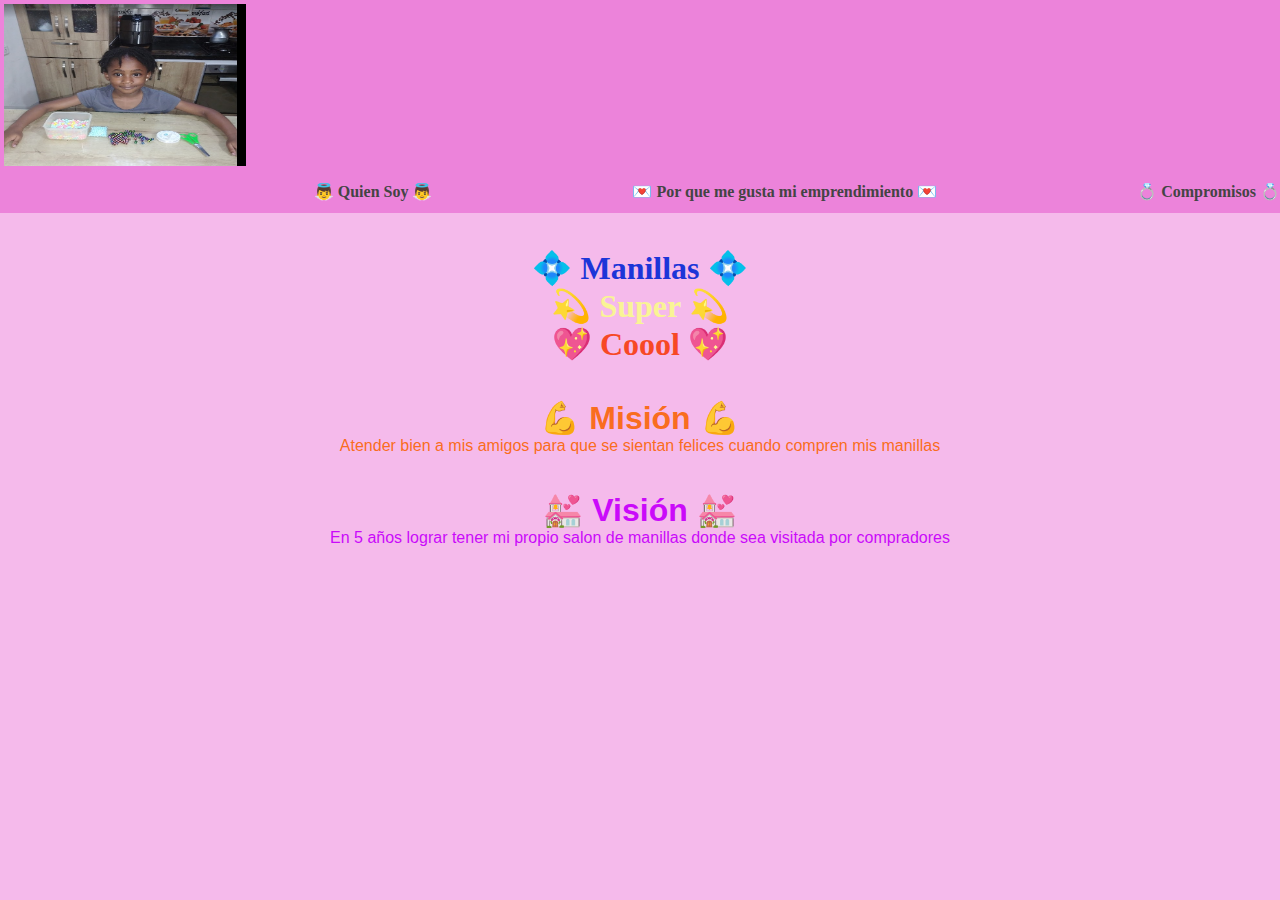
<file: index.html>
<!DOCTYPE html>
<html lang"en"> 
  <head>
      <meta charset="utf-8"> 
      <meta name="viewport" content="width=device-width, initial-scale=1.0"> 
    <meta http-equiv="X-UA-Compatible" content="ie=edge"> 

    <title>Menu de Navegación</title> 
   <link rel="stylesheet" href="index.css">
   
   
  </head>
  <body>
    
    <header> 

    <div clas="menu"> 
      <img src="sara5.jpg" alt=""> 
     
       <nav>
        <ul>
         <li><a href="Quien_Soy.html"> &#128124 Quien Soy &#128124</a></li>
         <li><a href="porquemegusta.html"> &#128140 Por que me gusta mi emprendimiento &#128140 </a></li>
         <li><a href="compromisos.html"> &#128141 Compromisos &#128141 </a></li>
      </ul>  
   </nav>

    </div>
    
  </header>
  <br>
  <br>

  <center>
  <h1 id="colortextomenu"> &#128160 Manillas &#128160 </h1>
  <h1 id="colortextomenu2"> &#128171 Super &#128171 </h1>
  <h1 id="colortextomenu3"> &#128150 Coool &#128150</h1>
  </center>

<br>
<br>

<center>
  <h1 id="mision"> &#128170 Misión &#128170 </h1>
 <p id="mision">Atender bien a mis amigos para que se sientan felices cuando compren mis manillas</p>

 <br>
 <br>

 <h1 id="vision"> &#128146 Visión &#128146 </h1>
 <p id="vision">En 5 años lograr tener mi propio salon de manillas donde sea visitada por compradores </p>
</center>
  </body>
  
</html>
</file>
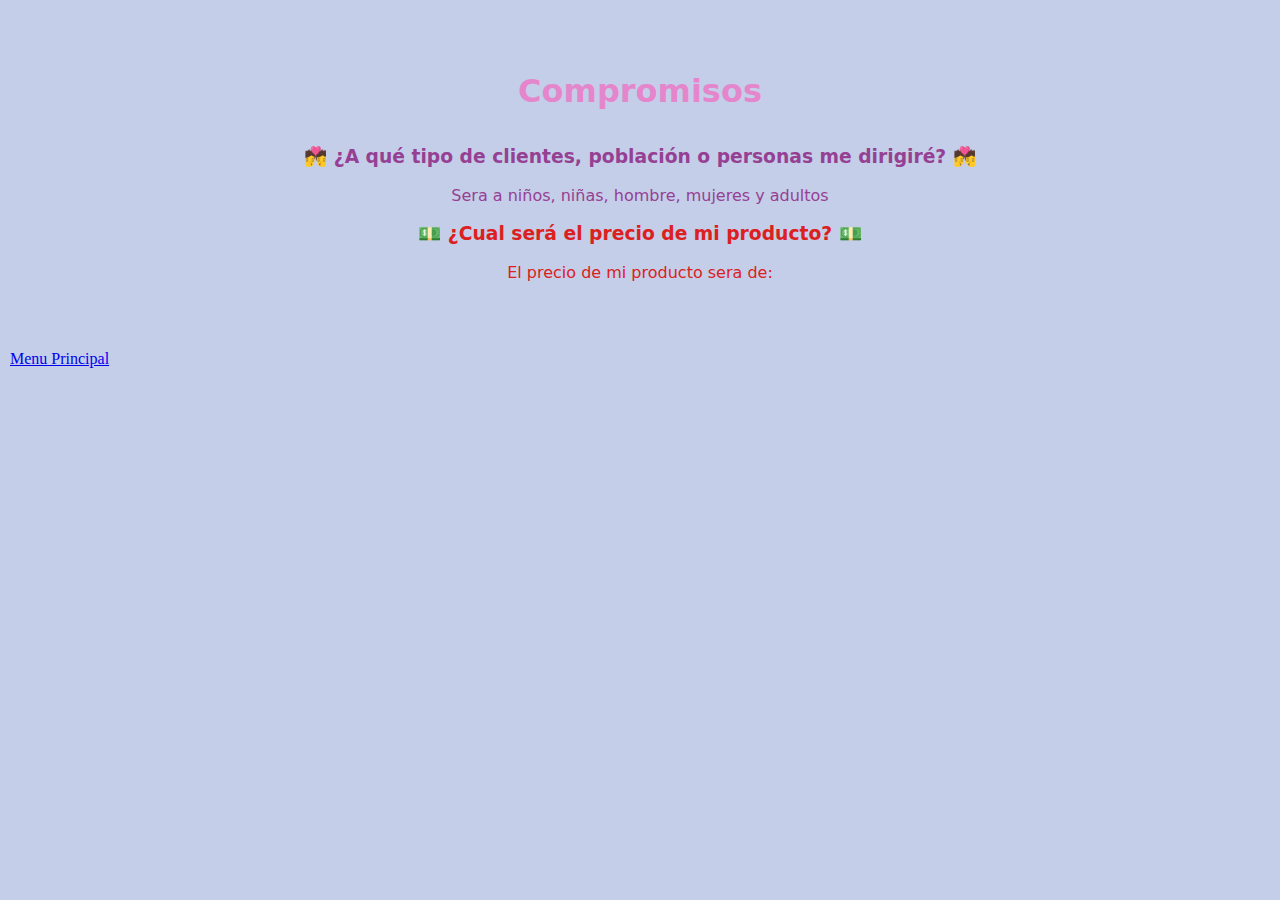
<file: compromisos.html>
<!DOCTYPE html>
<html lang"en"> 
  <head>
      <meta charset="utf-8"> 
      <meta name="viewport" content="width=device-width, initial-scale=1.0"> 
    <meta http-equiv="X-UA-Compatible" content="ie=edge"> 

    <title>Compromisos</title> 
    <link rel="stylesheet" href="compromisos.css">
 
  </head>
  <body>

    <br>
    <br>
    <br>
    <br>

    <center>
   <h1 id="compromisos"> Compromisos </h1>
   </center>
   
   <br>
   <br>

   
   <Center>
    <h3 id="colortexto1" > &#128143 ¿A qué tipo de clientes, población o personas me dirigiré? &#128143 </h3>
    </Center>

    <br>
    <center id="colortexto1">Sera a niños, niñas, hombre, mujeres y adultos</center>
    
    <br>
   
    <Center>
      <h3 id="colortexto2" > &#128181 ¿Cual será el precio de mi producto? &#128181 </h3>
      </Center>
  
      <br>
      <center id="colortexto2">El precio de mi producto sera de: </center>
      
      <br>
   <a id="menup" href="index.html"> Menu Principal</a>

 

  </body>
</html>
</file>
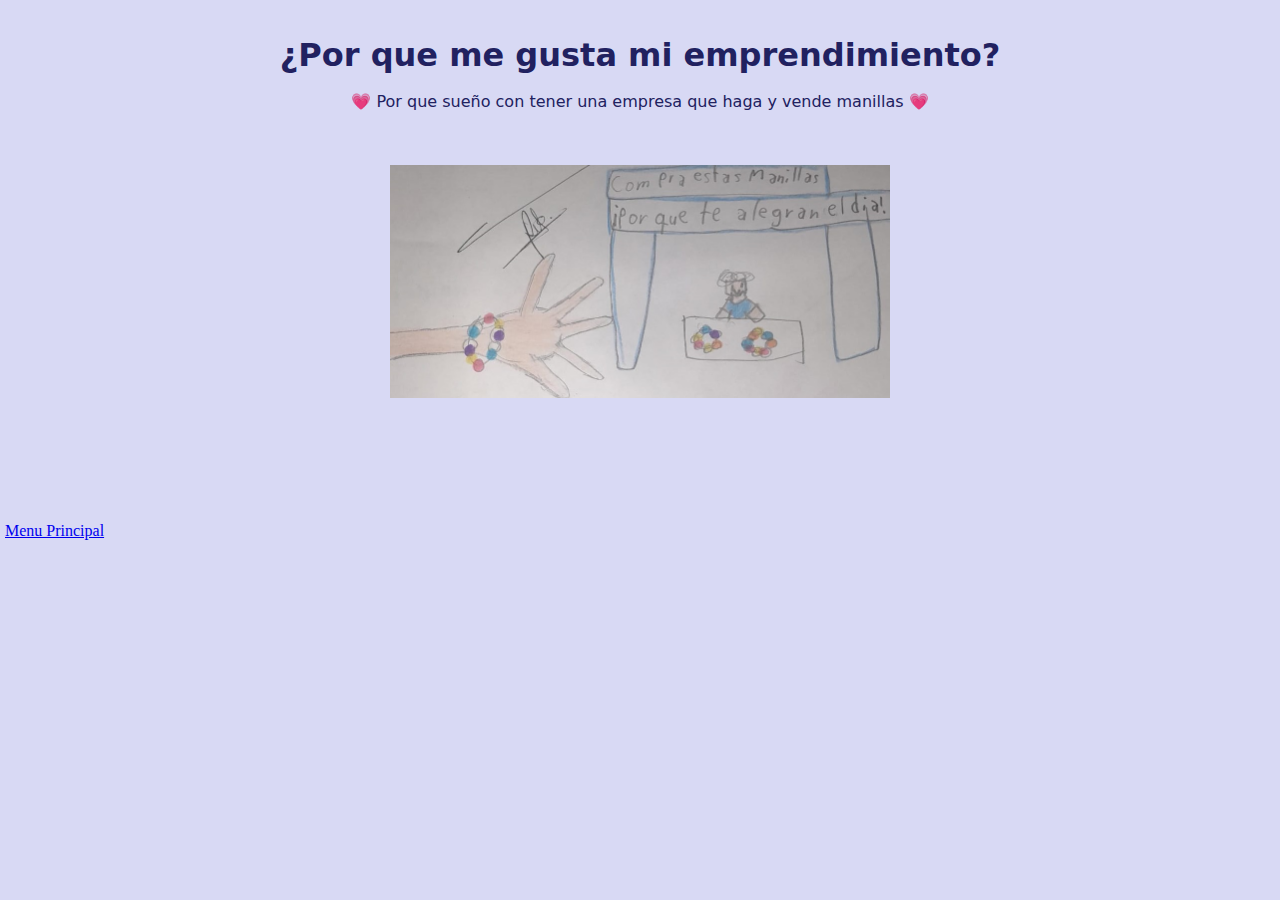
<file: porquemegusta.html>
<!DOCTYPE html>
<html lang"en"> 
  <head>
      <meta charset="utf-8"> 
      <meta name="viewport" content="width=device-width, initial-scale=1.0"> 
    <meta http-equiv="X-UA-Compatible" content="ie=edge"> 

    <title>Por que me gusta mi emprendimiento</title> 
    <link rel="stylesheet" href="porquemegusta.css">
  </head>
  <body>

  <br>
  <br>

  <center>
    <h1 id="porquemegusta" >
    ¿Por que me gusta mi emprendimiento?
    </h1>
  </center>

<br>

<center id="porquemegusta">
  &#128151 Por que sueño con tener una empresa que haga y vende manillas &#128151
</center>

<br>
<br>
<br>

<center>
<img src="hoja11.jpeg" width="500" alt="">
</center>

  <a id="menup" href="index.html"> Menu Principal</a> 
  </center>
  </body>
</html>
</file>
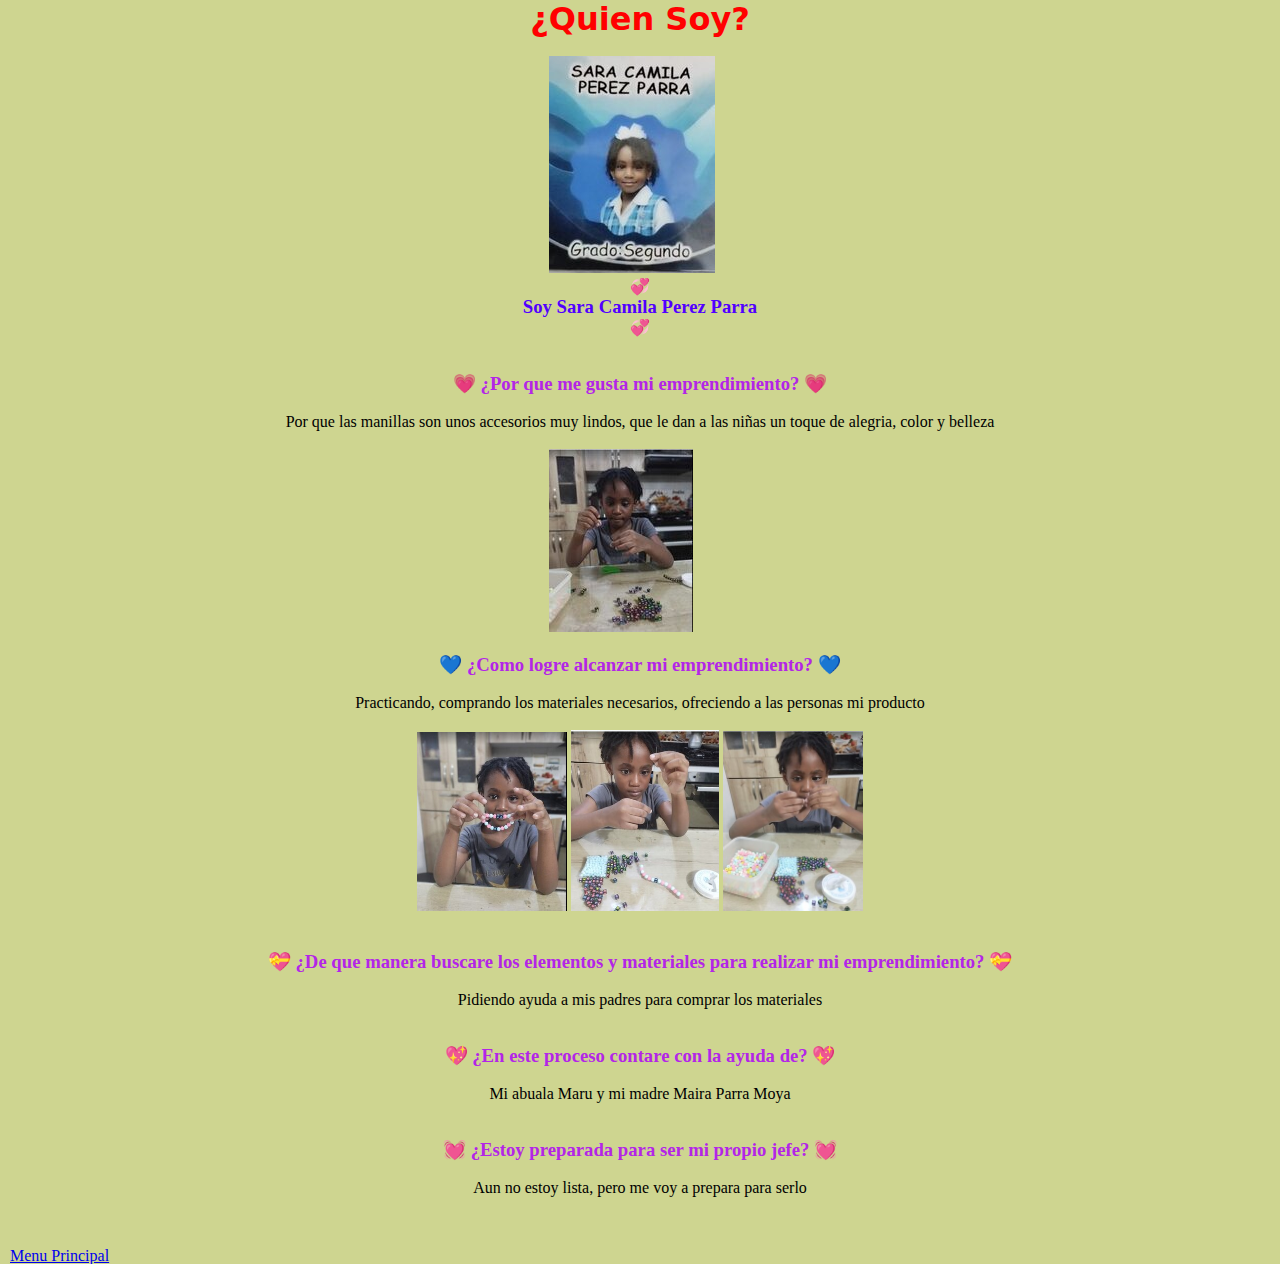
<file: Quien_Soy.html>
<!DOCTYPE html>
<html lang"en"> 
  <head>
      <meta charset="utf-8"> 
      <meta name="viewport" content="width=device-width, initial-scale=1.0"> 
    <meta http-equiv="X-UA-Compatible" content="ie=edge"> 

    <title>Quien Soy</title> 
    <link rel="stylesheet" href="Quien_Soy.css">
  </head>
  <body>
    <center>
   <h1 id="colortextoh1">¿Quien Soy?</h1>
   </center>

   <br>

   <img id="imagen" src="SaraColegio1.jpg" alt="">

   <Center>
    &#128158 <h3  id="colortextoh3">Soy Sara Camila Perez Parra</h3> &#128158 
   </Center>

  <br>
  <br>

   <Center>
    <h3 id="colortextotitulos" > &#128151 ¿Por que me gusta mi emprendimiento? &#128151 </h3>
    </Center>

    <br>
    <center>Por que las manillas son unos accesorios muy lindos, que le dan a las niñas un toque de alegria, color y belleza</center>
    
    <br>

    <img id="imagen2" src="Sara1.jpg" alt="">

    <br>
    <br>

   <Center>
    <h3 id="colortextotitulos">  &#128153 ¿Como logre alcanzar mi emprendimiento? &#128153 </h3>
    </Center>

    <br>
    <center>Practicando, comprando los materiales necesarios, ofreciendo a las personas mi producto </center>
    <br>

   <center> 

    <img src="Sara2.jpg" width="150"  alt="">
    
    <img src="Sara3.jpg"  width="148" alt="">
    
    <img src="Sara4.jpg"  width="140" alt="">

   
</center>
    <br>
    <br>

   <Center>
    <h3 id= "colortextotitulos" > &#128157 ¿De que manera buscare los elementos y materiales para realizar mi emprendimiento? &#128157 </h3>
    </Center>
    
    <br>
    <center>Pidiendo ayuda a mis padres para comprar los materiales</center>
    
    <br>
    <br>

   <Center>
    <h3  id= "colortextotitulos"> &#128150 ¿En este proceso contare con la ayuda de? &#128150 </h3>
    </Center>

    <br>
    <center>Mi abuala Maru y mi madre Maira Parra Moya</center>
    
    <br>
    <br>

   <Center>
    <h3  id= "colortextotitulos"> &#128147 ¿Estoy preparada para ser mi propio jefe? &#128147 </h3>
    </Center>

    <br>
    <center>Aun no estoy lista, pero me voy a prepara para serlo</center>


    <a id="menup" href="index.html"> Menu Principal</a>
   
  </body>
</html>
</file>
<file: index.css>
* {
  padding: 0;
  margin: 0;
  box-sizing: border-box;
}

body {
  background: #f5baeb;
  font-family: 'calibri';
}

header {
  background:#ec83da; 
  width: 100%;
  clear: both;
  content:'';
  display: table;
}

.menu {
  width: 900px;
  margin: 0 auto;
}

img {
  width: 250px;
  height: 170px;
  float: left;
  padding: 4px;
}

#colortextomenu
  {
    color: rgb(28, 53, 216)
    
    
  }

  #colortextomenu2
  {
    color: rgb(249, 244, 149)
    
  }

  #colortextomenu3
  {
    color: rgb(247, 72, 37)
    
  }

  #mision
  {
    color: rgba(250, 102, 10, 0.935);
    font-family: 'Trebuchet MS', 'Lucida Sans Unicode', 'Lucida Grande', 'Lucida Sans', Arial, sans-serif
  }

  #vision
  {
    color: rgb(202, 10, 250);
    font-family: 'Trebuchet MS', 'Lucida Sans Unicode', 'Lucida Grande', 'Lucida Sans', Arial, sans-serif
  }
    
  
   #imagensara{
    display: flex;
    justify-content: center;
  }

nav {
  float:right;
}

nav ul li{
  list-style: none;
  margin-left: 200px;
  padding: 12px 0;
  float: left;
  position: relative;
}

nav ul li a {
  text-decoration: none;
  color: #444;
  font-weight: bold;
}

nav ul li a::before{
  display:block;
  content:'';
  width: 0%;
  background: #444;
  height: 5px;
  top:0;
  position: absolute;
  transition: width 0.2s;
}
nav ul li a:hover::before{
  width: 100%;
}
</file>
<file: compromisos.css>
* {
    padding: 0;
    margin: 0;
    box-sizing: border-box;
  }
  
  body {
    background: #c4cee8;
    font-family: 'calibri';
  }
  
  /*img {
    width: 1000px;
    height: 250px;
    float: left;
    padding: 8px;
  }*/

  #imagen{
    position: relative;
    top: 1x;
    left: 135px;
  }

  #menup{
    position: relative;
    top: 50px;
    left: 10px;
  }

  #compromisos
  {
    color: rgb(229, 134, 205);
    font-family:system-ui, -apple-system, BlinkMacSystemFont, 'Segoe UI', Roboto, Oxygen, Ubuntu, Cantarell, 'Open Sans', 'Helvetica Neue', sans-serif 
  }

  #colortexto1
  {
    color: rgb(150, 64, 148);
    font-family:system-ui, -apple-system, BlinkMacSystemFont, 'Segoe UI', Roboto, Oxygen, Ubuntu, Cantarell, 'Open Sans', 'Helvetica Neue', sans-serif 
  }

  
  #colortexto2
  {
    color: rgb(220, 32, 32);
    font-family:system-ui, -apple-system, BlinkMacSystemFont, 'Segoe UI', Roboto, Oxygen, Ubuntu, Cantarell, 'Open Sans', 'Helvetica Neue', sans-serif 
  }
 
 
 
  /*se juega con las propiedades*/
</file>
<file: porquemegusta.css>
* {
    padding: 0;
    margin: 0;
    box-sizing: border-box;
  }
  
  body {
    background: #d8d9f4;
    font-family: 'calibri';
  }
  
  #imagen{
    position: relative;
    top: 1x;
    left: 450px;
  }

  #menup{
    position: relative;
    top: 120px;
    left: 5px;
  }

  #porquemegusta
  {
    color: rgb(33, 33, 96);
    font-family:system-ui, -apple-system, BlinkMacSystemFont, 'Segoe UI', Roboto, Oxygen, Ubuntu, Cantarell, 'Open Sans', 'Helvetica Neue', sans-serif 
  }
  p {
    text-align: left;
  }
</file>
<file: Quien_Soy.css>
* {
    padding: 0;
    margin: 0;
    box-sizing: border-box;
  }
  
  body {
    background: #ced590;
    font-family: 'calibri';
  }

  #imagen{
    position: relative;
    top: 1x;
    left: 549px;
  }

  #imagen2{
    position: relative;
    top: 1x;
    left: 549px;
  }


  #colortextoh1
  {
    color: red;
    font-family:system-ui, -apple-system, BlinkMacSystemFont, 'Segoe UI', Roboto, Oxygen, Ubuntu, Cantarell, 'Open Sans', 'Helvetica Neue', sans-serif 
  }
 
 
  #colortextoh3
  {
    color: rgb(81, 0, 255)
  }

  #colortextotitulos
  {
    color: rgb(179, 37, 231)
  }
  
  #menup{
    position: relative;
    top: 50px;
    left: 10px;
  }
</file>
